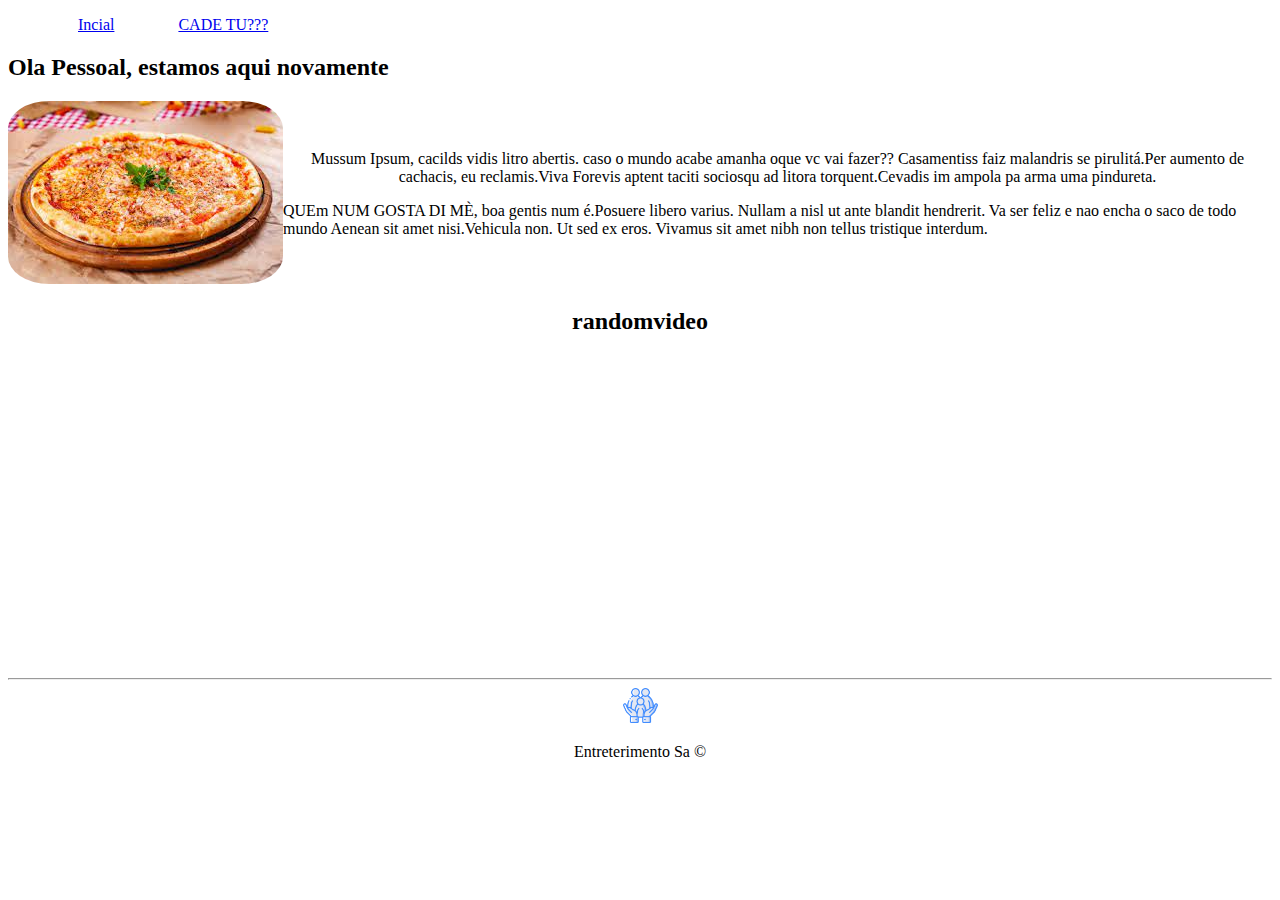
<file: index.html>
﻿<!DOCTYPE html>

<html lang="pt-br"> 
<head>
    <meta charset="utf-8" />
    <meta name="viewport" content="windth=device-width, initial-scale=1.0" />
    <title > Perfil do Mauricio </title>
    <link rel="stylesheet" href="assets/style/style.css">
    <style>
        
    </style>
</head>
<body >
    <ul id="menu">
        <li>
            <a href="index.html">Incial</a>
        </li>
        <li>
            <a href="contato.html">CADE TU???</a>
        </li>

    </ul>
    <h2>Ola Pessoal, estamos aqui novamente</h2>
    <div class="container"> 
        <div>
            <img class="modimg" src="assets/img/pizza.jpg" alt="Oha que coisa linda, Foto da pessoa" />
        </div>
        
        <div><p class="center" >
            Mussum Ipsum, cacilds vidis litro abertis. caso o mundo acabe amanha oque vc vai fazer?? Casamentiss faiz malandris se pirulitá.Per aumento de cachacis, eu reclamis.Viva Forevis aptent taciti sociosqu ad litora torquent.Cevadis im ampola pa arma uma pindureta.
        </p>
        <p >
            QUEm NUM GOSTA DI MÈ, boa gentis num é.Posuere libero varius. Nullam a nisl ut ante blandit hendrerit. Va ser feliz e nao encha o saco de todo mundo Aenean sit amet nisi.Vehicula non. Ut sed ex eros. Vivamus sit amet nibh non tellus tristique interdum.
        </p>
        </div>

       
    </div>
   

    
    <h2 class="center">randomvideo</h2>
    <div class="container">
        <iframe width="560" 
        height="315" 
        src="https://www.youtube.com/embed/95lu4_th58A" 
        title="YouTube video player" frameborder="0" a
        llow="accelerometer; autoplay; clipboard-write; encrypted-media; gyroscope; picture-in-picture" 
        allowfullscreen></iframe>
    </div>
    <hr>
    <footer>
        <div class="container">
            <a href="https://www.naointendo.com.br/" target="_blank">
            <img class="tamanho"  src="assets/img/assistencia-social.png" alt="logo assitencia">
        </a>
        </div>
        
        <p class="center">
            
        Entreterimento Sa &copy;
    </p>
    </footer>
</body>
</html>
</file>
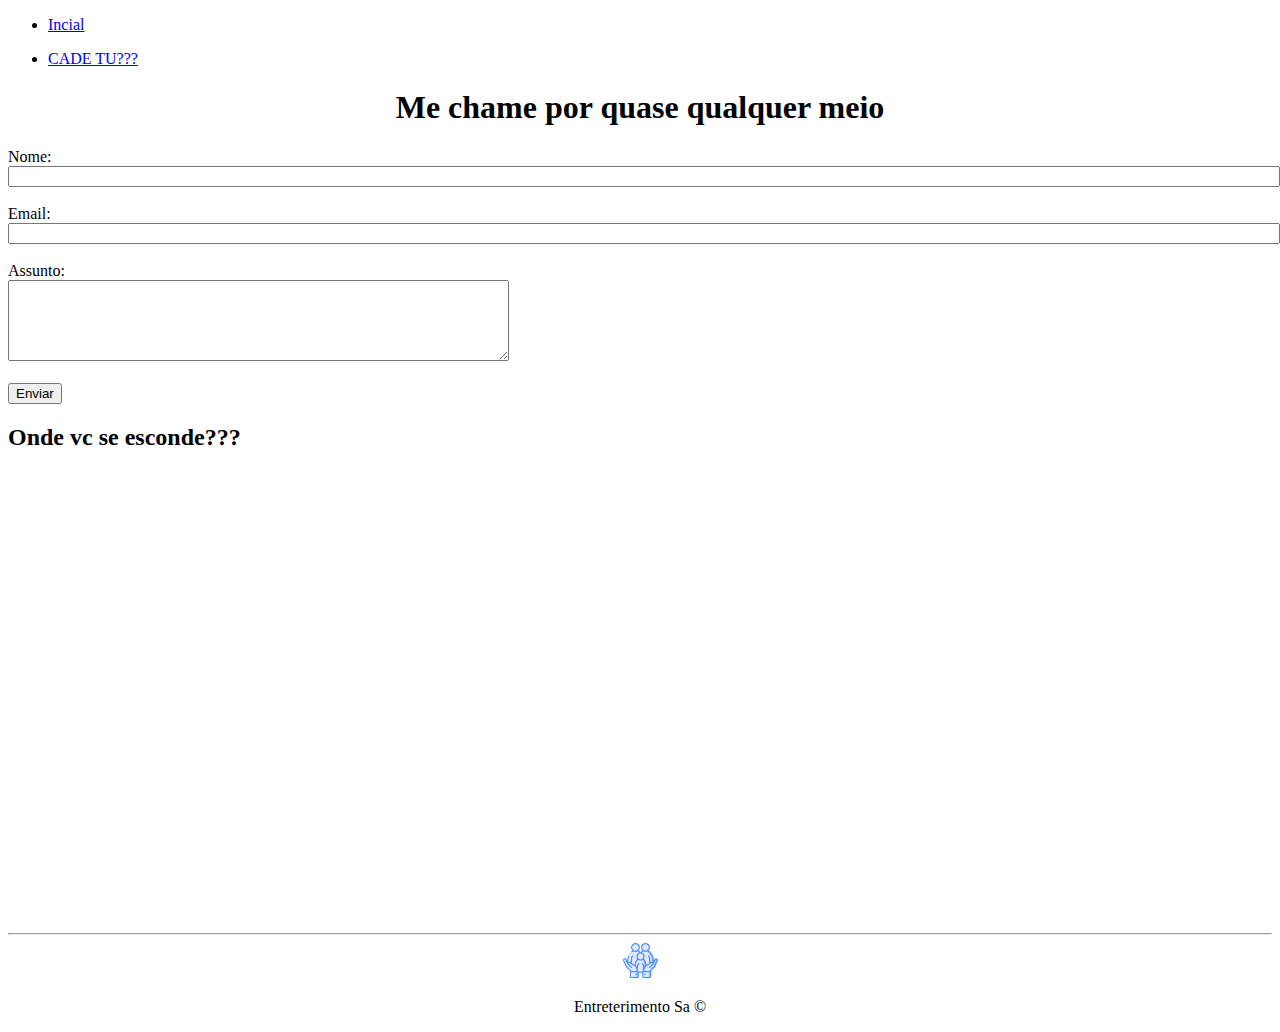
<file: contato.html>
﻿<!DOCTYPE html>

<html lang="pt-br">
<link rel="stylesheet" href="assets/style/style.css">
<head>
    <meta charset="utf-8" />
    <title>Como me achar???</title>
</head>

<body>
    <ul>
        <li>
            <a href="index.html">Incial</a>
        </li>
    </ul>
    <ul>

        <li>
            <a href="contato.html">CADE TU???</a>
        </li>

    </ul>

    <h1 class="center">Me chame por quase qualquer meio</h1>

    <form>
        <label for="nome"> Nome:</label> <br>
        <input type="text" id="nome" onkeyup="validaNome()">
        <div id="txtNome"> </div>
        <br>
        <label for="email"> Email:</label> <br>
        <input type="email" id="email" onkeyup="validaEmail()">
        <div id="txtEmail"> </div>
        <br>
        <label for="assunto"> Assunto:</label> <br>
        <textarea type="assunto" id="assunto" cols="60" rows="5" onkeyup='validaAssunto()'></textarea>
        <div id="txtAssunto"></div>
        <br>
        <button onclick="enviar()">Enviar</button>
    </form>


    <h2>Onde vc se esconde???</h2>

    <iframe
        src="https://www.google.com/maps/embed?pb=!1m18!1m12!1m3!1d14636.69263680234!2d-46.59300917004453!3d-23.49027170548993!2m3!1f0!2f0!3f0!3m2!1i1024!2i768!4f13.1!3m3!1m2!1s0x94cef5f9d2bb7b77%3A0xd1daad7615634760!2sVila%20Medeiros%2C%20S%C3%A3o%20Paulo%20-%20SP!5e0!3m2!1spt-BR!2sbr!4v1661814443713!5m2!1spt-BR!2sbr"
        width="600" height="450" style="border:0;" allowfullscreen="" loading="lazy"
        referrerpolicy="no-referrer-when-downgrade" onmousemove='mapazoom()' onmouseout="mapanormal()" id="mapa">
    </iframe>


    <footer>
        <hr>
        <div class="container">
            <a href="https://www.naointendo.com.br/" target="_blank">
                <img class="tamanho" src="assets/img/assistencia-social.png" alt="logo assitencia">
            </a>
        </div>

        <p class="center">

            Entreterimento Sa &copy;
        </p>
    </footer>

    <script src="assets/js/script.js"></script>
</body>

</html>
</file>
<file: assets/style/style.css>
/*estilo pagina index*/
.center{
    
    text-align:  center;
}

/* flex box */
.container{
    display: flex;
    flex-flow: row ;
    justify-content: center;
    align-items: center;
}
/* menu config*/
#menu li {
    display: inline;
    padding: 30px;
    text-decoration: none;
}
#menu li a:hover{
    color: chartreuse;
}
.modimg{
    border-radius: 15%;
}
.tamanho{
    width: 35px;
    height: 35px;
}
</file>
